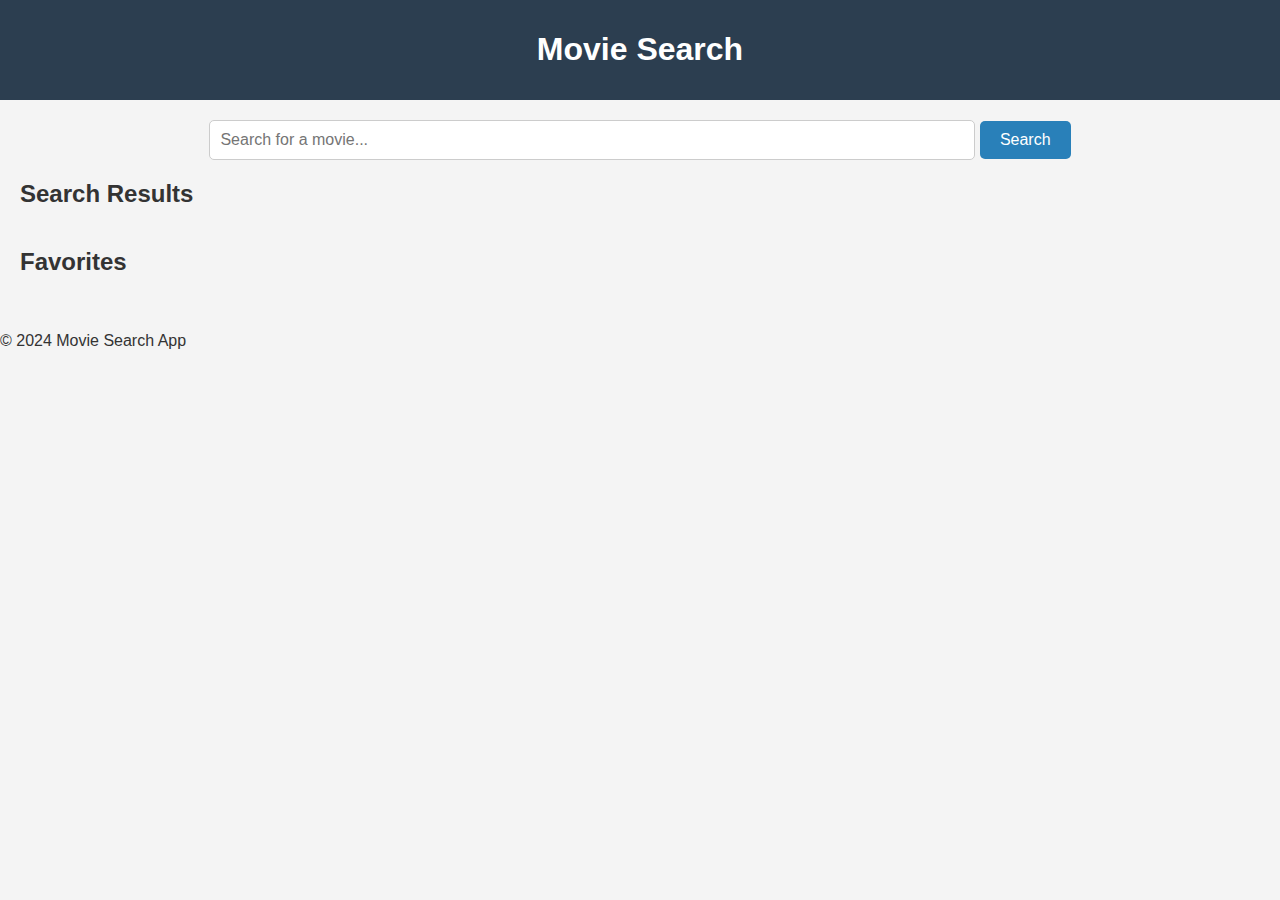
<file: index.html>
<!DOCTYPE html>
<html lang="en">
  <head>
    <meta charset="UTF-8" />
    <meta name="viewport" content="width=device-width, initial-scale=1.0" />
    <title>Movie Search</title>
    <link rel="stylesheet" href="css/common.css" />
    <link rel="stylesheet" href="css/search.css" />
  </head>
  <body>
    <header>
      <h1>Movie Search</h1>
    </header>
    <main>
      <section class="search-section">
        <input
          type="text"
          id="search-input"
          placeholder="Search for a movie..."
        />
        <button id="search-btn">Search</button>
      </section>
      <section class="results-section">
        <h2>Search Results</h2>
        <div id="movies-container"></div>
      </section>
      <section class="favorites-section">
        <h2>Favorites</h2>
        <div id="favorites-container"></div>
      </section>
    </main>
    <div id="loading-spinner" style="display: none">
      <div class="spinner"></div>
    </div>
    <footer>
      <p>&copy; 2024 Movie Search App</p>
    </footer>
    <script type="module" src="js/search.js"></script>
  </body>
</html>
</file>
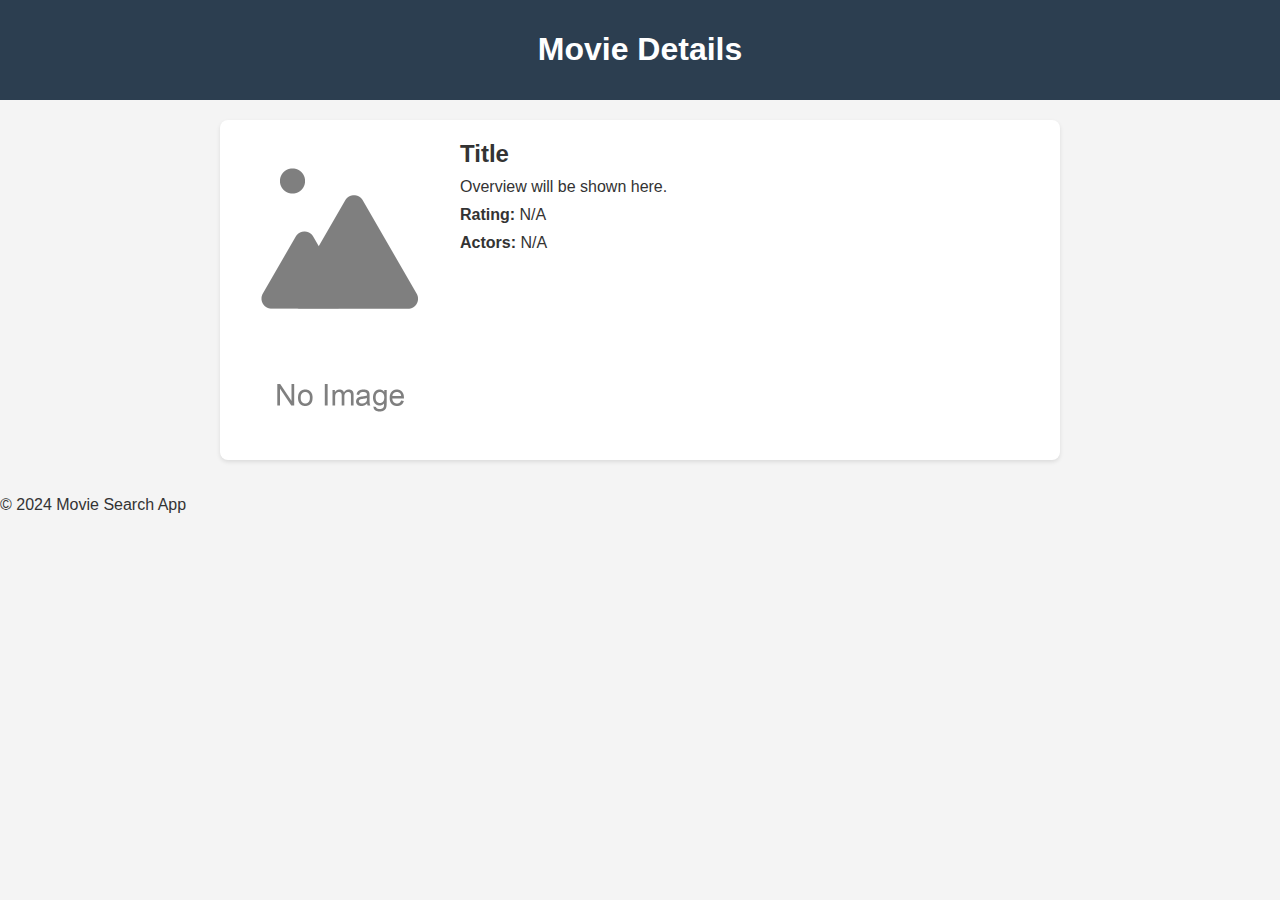
<file: movie-details.html>
<!DOCTYPE html>
<html lang="en">
  <head>
    <meta charset="UTF-8" />
    <meta name="viewport" content="width=device-width, initial-scale=1.0" />
    <title>Movie Details</title>
    <link rel="stylesheet" href="css/common.css" />
    <link rel="stylesheet" href="css/details.css" />
  </head>
  <body>
    <header>
      <h1>Movie Details</h1>
    </header>
    <main>
      <section class="movie-details">
        <img id="movie-poster" src="assets/no-image.png" alt="Movie Poster" />
        <div class="details">
          <h2 id="movie-title">Title</h2>
          <p id="movie-overview">Overview will be shown here.</p>
          <p><strong>Rating:</strong> <span id="movie-rating">N/A</span></p>
          <p><strong>Actors:</strong> <span id="movie-actors">N/A</span></p>
        </div>
      </section>
    </main>
    <div id="loading-spinner" style="display: none">
      <div class="spinner"></div>
    </div>
    <footer>
      <p>&copy; 2024 Movie Search App</p>
    </footer>
    <script type="module" src="js/details.js"></script>
  </body>
</html>
</file>
<file: css/common.css>
/* Spinner 스타일 */
#loading-spinner {
  display: none; /* 기본적으로 숨김 */
  position: fixed;
  top: 0;
  left: 0;
  width: 100%;
  height: 100%;
  background-color: rgba(255, 255, 255, 0.8);
  z-index: 1000;
  justify-content: center;
  align-items: center;
}

.spinner {
  width: 50px;
  height: 50px;
  border: 5px solid rgba(0, 0, 0, 0.1);
  border-top: 5px solid #2980b9;
  border-radius: 50%;
  animation: spin 1s linear infinite;
}

/* 회전 애니메이션 */
@keyframes spin {
  0% {
    transform: rotate(0deg);
  }
  100% {
    transform: rotate(360deg);
  }
}
</file>
<file: css/search.css>
/* 기존 스타일 */
/* Global Styles */
body {
  font-family: Arial, sans-serif;
  margin: 0;
  padding: 0;
  background-color: #f4f4f4;
  color: #333;
}

header {
  background-color: #2c3e50;
  color: white;
  text-align: center;
  padding: 10px 0;
}

main {
  padding: 20px;
}

/* 검색창 스타일 */
.search-section {
  text-align: center;
  margin-bottom: 20px;
}

#search-input {
  width: 60%;
  padding: 10px;
  font-size: 16px;
  border: 1px solid #ccc;
  border-radius: 5px;
}

#search-btn {
  padding: 10px 20px;
  font-size: 16px;
  color: white;
  background-color: #2980b9;
  border: none;
  border-radius: 5px;
  cursor: pointer;
}

#search-btn:hover {
  background-color: #3498db;
}

/* 영화 카드 스타일 */
#movies-container,
#favorites-container {
  display: flex;
  flex-wrap: wrap;
  gap: 20px;
  justify-content: center;
}

.movie-card {
  background: white;
  border: 1px solid #ddd;
  border-radius: 8px;
  box-shadow: 0 2px 4px rgba(0, 0, 0, 0.1);
  width: 200px;
  padding: 10px;
  text-align: center;
  cursor: pointer;
  transition: transform 0.2s ease;
}

.movie-card:hover {
  transform: scale(1.05);
}

.movie-card img {
  max-width: 100%;
  border-radius: 5px;
}

.movie-card button {
  padding: 5px 10px;
  font-size: 14px;
  color: white;
  background-color: #e74c3c;
  border: none;
  border-radius: 5px;
  cursor: pointer;
}

.movie-card button:hover {
  background-color: #c0392b;
}

.movie-card h3 {
  font-size: 16px;
  margin: 10px 0;
}

/* 반응형 디자인 */
@media (max-width: 768px) {
  #search-input {
    width: 90%;
  }

  .movie-card {
    width: 150px; /* 더 작은 카드 크기 */
  }

  .movie-card h3 {
    font-size: 14px;
  }

  .movie-card img {
    max-height: 200px; /* 이미지 크기 제한 */
  }
}

@media (max-width: 992px) {
  #search-input {
    width: 80%;
  }

  .movie-card {
    width: 180px;
  }
}
</file>
<file: css/details.css>
/* Global Styles */
body {
  font-family: Arial, sans-serif;
  margin: 0;
  padding: 0;
  background-color: #f4f4f4;
  color: #333;
}

header {
  background-color: #2c3e50;
  color: white;
  text-align: center;
  padding: 10px 0;
}

main {
  padding: 20px;
  display: flex;
  justify-content: center;
}

.movie-details {
  display: flex;
  gap: 20px;
  background: white;
  padding: 20px;
  border-radius: 8px;
  box-shadow: 0 2px 4px rgba(0, 0, 0, 0.1);
  max-width: 800px;
  width: 100%;
}

.movie-details img {
  max-width: 200px;
  border-radius: 8px;
}

.details {
  flex-grow: 1;
}

.details h2 {
  margin: 0;
  font-size: 24px;
}

.details p {
  margin: 10px 0;
  font-size: 16px;
}
</file>
